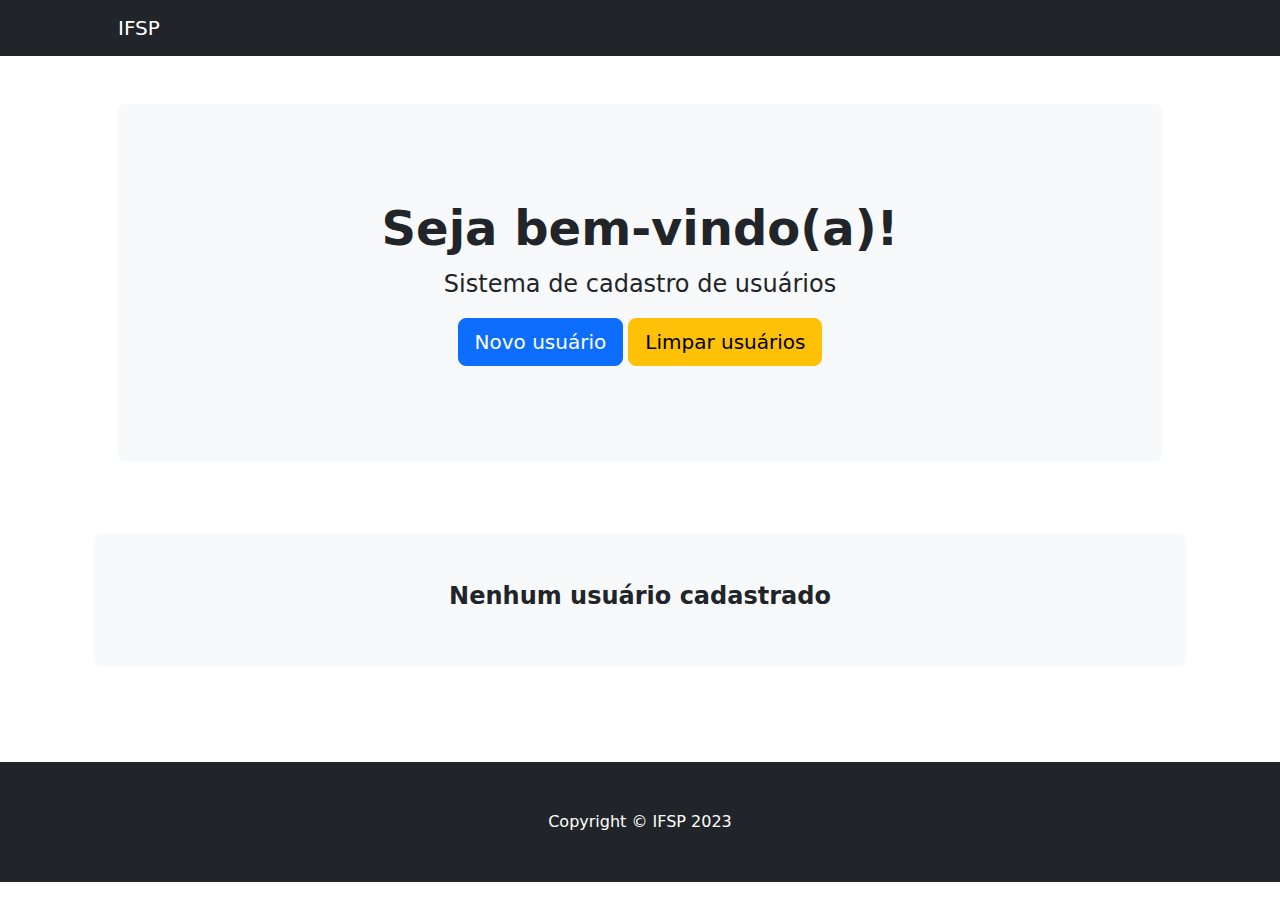
<file: index.html>
<!DOCTYPE html>
<html lang="pt-BR">

<head>
  <meta charset="utf-8" />
  <meta name="viewport" content="width=device-width, initial-scale=1, shrink-to-fit=no" />
  <meta name="description" content="" />
  <meta name="author" content="" />
  <title>IFSP</title>
  <link rel="icon" type="image/x-icon" href="assets/favicon.ico" />
  <link href="https://cdn.jsdelivr.net/npm/bootstrap-icons@1.4.1/font/bootstrap-icons.css" rel="stylesheet" />
  <link href="css/styles.css" rel="stylesheet" />
</head>

<body>
  <nav class="navbar navbar-expand-lg navbar-dark bg-dark">
    <div class="container px-lg-5">
      <a class="navbar-brand" href="#!">IFSP</a>
    </div>
  </nav>

  <header class="py-5">
    <div class="container px-lg-5">
      <div class="p-4 p-lg-5 bg-light rounded-3 text-center">
        <div class="m-4 m-lg-5">
          <h1 class="display-5 fw-bold">Seja bem-vindo(a)!</h1>
          <p class="fs-4">
            Sistema de cadastro de usuários
          </p>
          <a class="btn btn-primary btn-lg" href="form.html">
            Novo usuário
          </a>
          <a class="btn btn-warning btn-lg" onclick="localStorage.clear();window.location.reload();">
            Limpar usuários
          </a>
        </div>
      </div>
    </div>
  </header>

  <section class="pt-4">
    <div class="container px-lg-5">
      <div class="row gx-lg-5 d-flex justify-content-center" id="usuarios"></div>
    </div>
  </section>
  <footer class="py-5 bg-dark">
    <div class="container">
      <p class="m-0 text-center text-white">Copyright &copy; IFSP 2023</p>
    </div>
  </footer>
  <script src="https://cdn.jsdelivr.net/npm/bootstrap@5.2.3/dist/js/bootstrap.bundle.min.js"></script>
  <script src="js/scripts.js"></script>
</body>

</html>
</file>
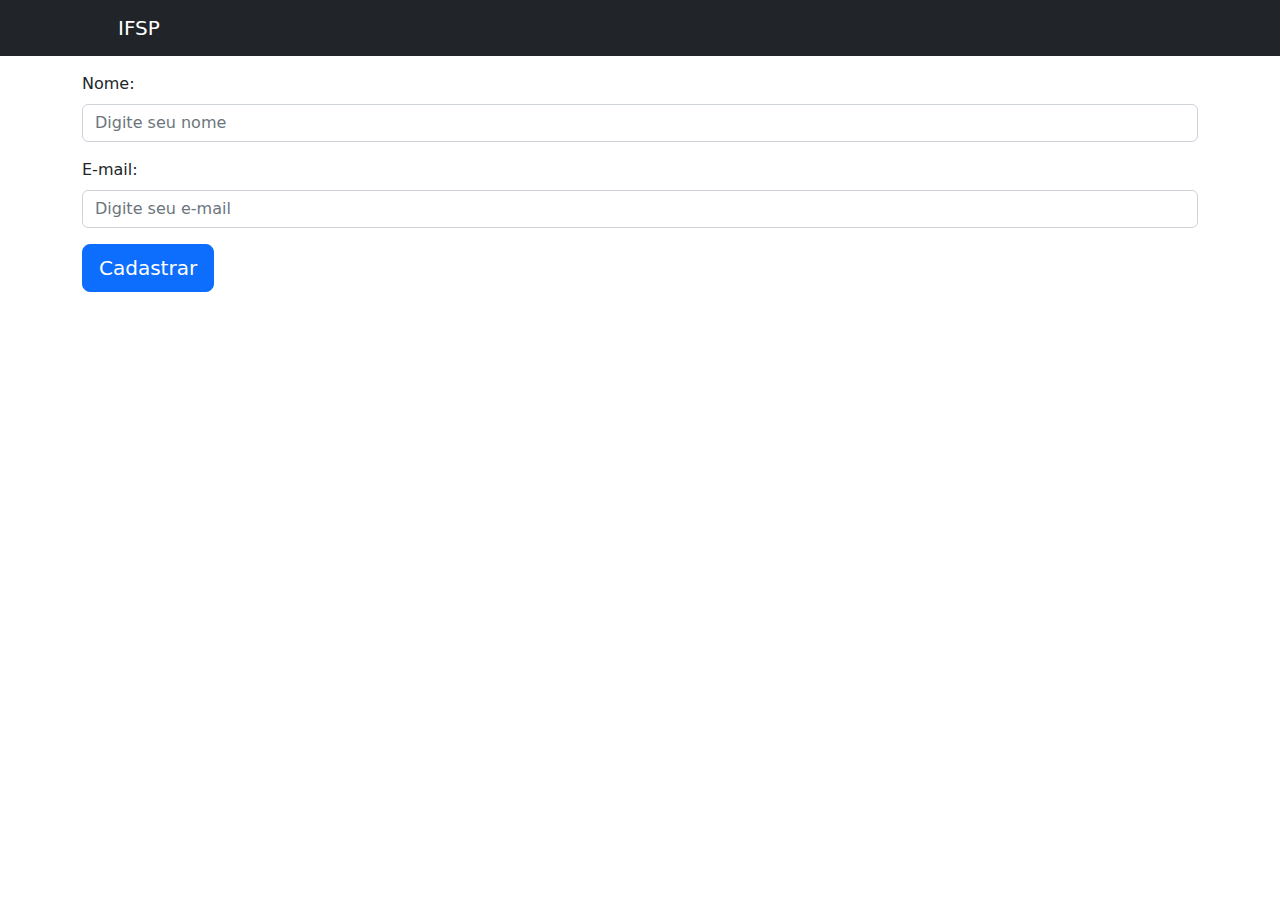
<file: form.html>
<!DOCTYPE html>
<html lang="pt-BR">

<head>
  <meta charset="utf-8" />
  <meta name="viewport" content="width=device-width, initial-scale=1, shrink-to-fit=no" />
  <meta name="description" content="" />
  <meta name="author" content="" />
  <title>IFSP</title>
  <link rel="icon" type="image/x-icon" href="assets/favicon.ico" />
  <link href="https://cdn.jsdelivr.net/npm/bootstrap-icons@1.4.1/font/bootstrap-icons.css" rel="stylesheet" />
  <link href="css/styles.css" rel="stylesheet" />
</head>

<body>
  <nav class="navbar navbar-expand-lg navbar-dark bg-dark">
    <div class="container px-lg-5">
      <a class="navbar-brand" href="index.html">IFSP</a>
    </div>
  </nav>

  <main>
    <div class="container">
      <div class="row d-flex gap-3 pt-3">

        <div class="col-12">
          <div class="form-group">
            <label class="form-label" for="nome">Nome:</label>
            <input type="text" class="form-control" id="nome" placeholder="Digite seu nome">
          </div>
        </div>

        <div class="col-12">
          <div class="form-group">
            <label class="form-label" for="email">E-mail:</label>
            <input type="email" class="form-control" id="email" placeholder="Digite seu e-mail">
          </div>
        </div>

        <div class="col-12">
          <button id="btnForm" type="submit" class="btn btn-primary btn-lg" onclick="enviar()"></button>
        </div>

      </div>
    </div>
  </main>
  <script src="https://cdn.jsdelivr.net/npm/bootstrap@5.2.3/dist/js/bootstrap.bundle.min.js"></script>
  <script src="js/scripts.js"></script>
</body>

</html>
</file>
